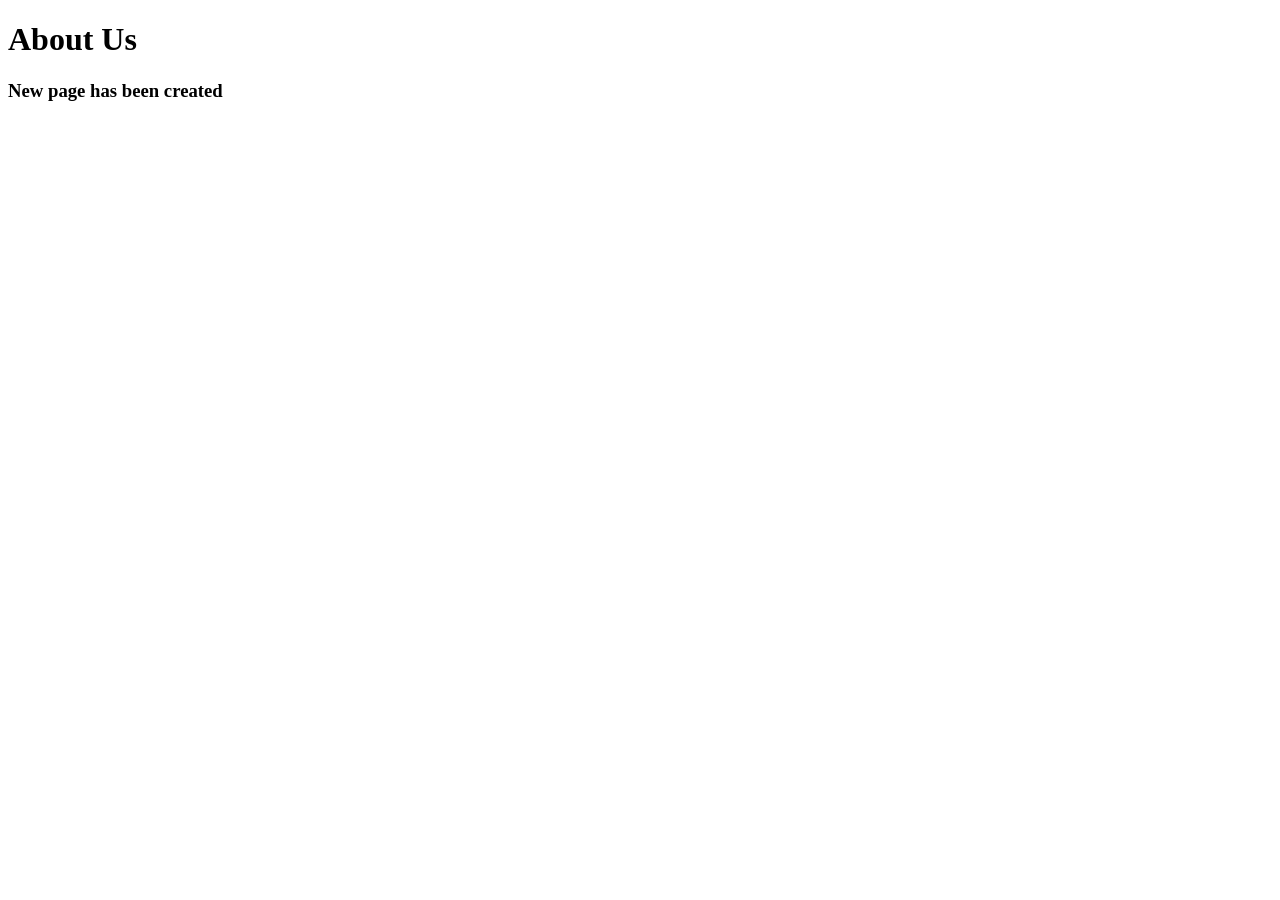
<file: about.html>
<!DOCTYPE html>
<html lang="en">
<head>
    <meta charset="UTF-8">
    <meta name="viewport" content="width=device-width, initial-scale=1.0">
    <title>About us page</title>
</head>
<body>
    <h1 >About Us</h1>
   <h3>New page has been created </h3>
</body>
</html>
</file>
